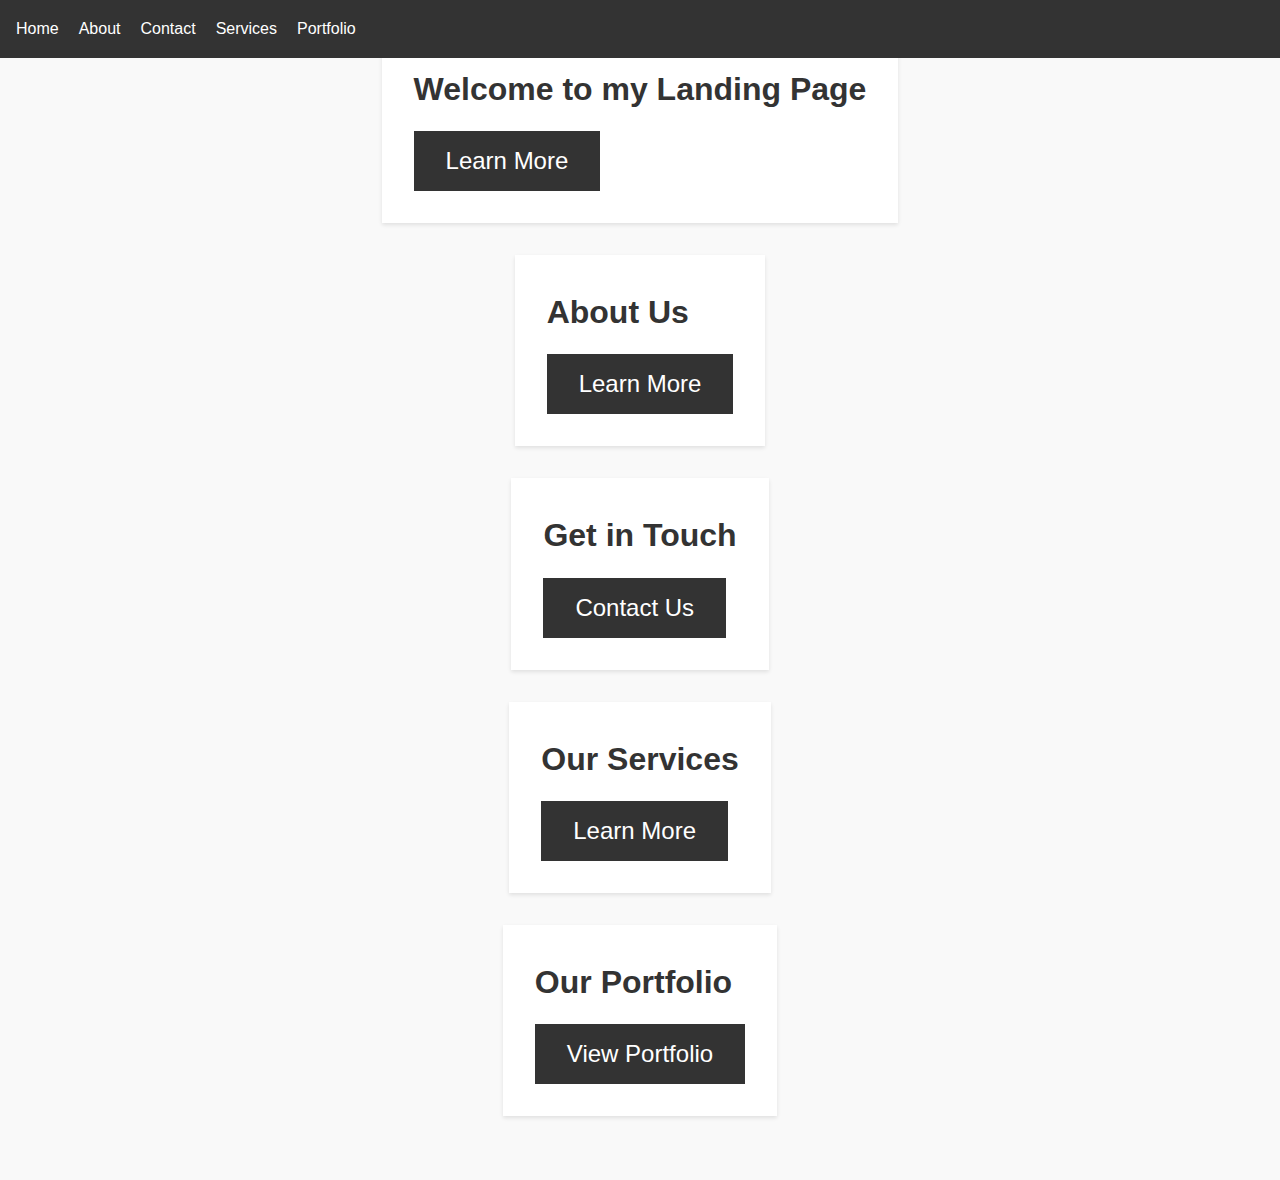
<file: landing page/index.html>
<!DOCTYPE html>
<html lang="en">
<head>
    <meta charset="UTF-8">
    <meta name="viewport" content="width=device-width, initial-scale=1.0">
    <title>Responsive Landing Page</title>
    <link rel="stylesheet" href="styles.css">
</head>
<body>
    <header>
        <nav class="nav">
            <ul>
                <li><a href="#home">Home</a></li>
                <li><a href="#about">About</a></li>
                <li><a href="#contact">Contact</a></li>
                <li><a href="#services">Services</a></li>
                <li><a href="#portfolio">Portfolio</a></li>
            </ul>
            <div class="nav-toggle">
                <span></span>
                <span></span>
                <span></span>
            </div>
        </nav>
    </header>
    <main>
        <section id="home">
            <h1>Welcome to my Landing Page</h1>
            
            <button>Learn More</button>
        </section>
        <section id="about">
            <h1>About Us</h1>
            
            <button>Learn More</button>
        </section>
        <section id="contact">
            <h1>Get in Touch</h1>
            
            <button>Contact Us</button>
        </section>
        <section id="services">
            <h1>Our Services</h1>
            
            <button>Learn More</button>
        </section>
        <section id="portfolio">
            <h1>Our Portfolio</h1>
            
            <button>View Portfolio</button>
        </section>
    </main>

    <script src="script.js"></script>
</body>
</html>
</file>
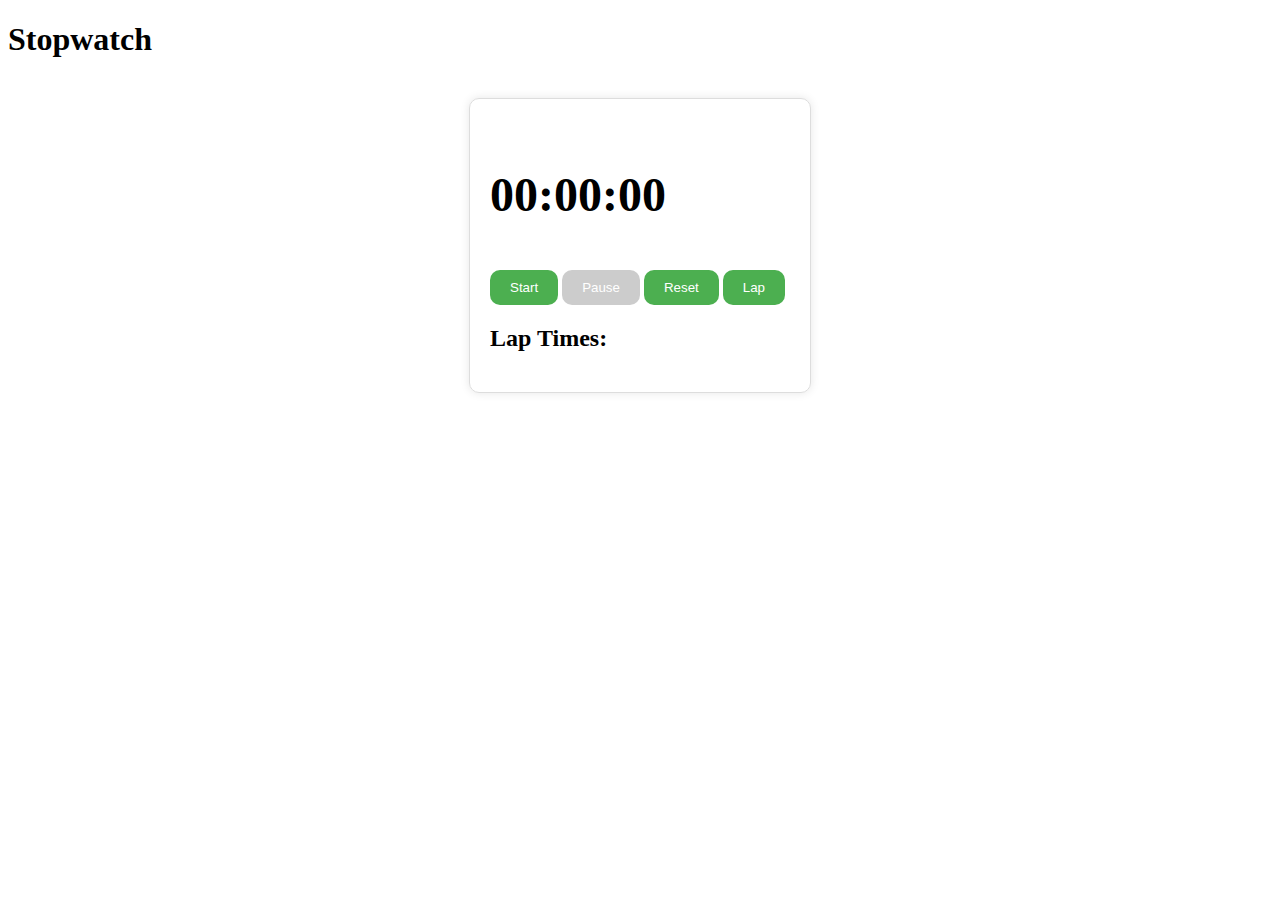
<file: stopwatchapp/index.html>
<!DOCTYPE html>
<html lang="en">
<head>
    <meta charset="UTF-8">
    <meta name="viewport" content="width=device-width, initial-scale=1.0">
    <title>Stopwatch Web Application</title>
    <link rel="stylesheet" href="styles.css">
</head>
<body>
    <h1>Stopwatch</h1>
    <div class="stopwatch-container">
        <div class="display">
            <p id="time-display">00:00:00</p>
        </div>
        <div class="controls">
            <button id="start-btn">Start</button>
            <button id="pause-btn" disabled>Pause</button>
            <button id="reset-btn">Reset</button>
            <button id="lap-btn">Lap</button>
        </div>
        <div class="lap-times">
            <h2>Lap Times:</h2>
            <ul id="lap-times-list"></ul>
        </div>
    </div>

    <script src="script.js"></script>
</body>
</html>
</file>
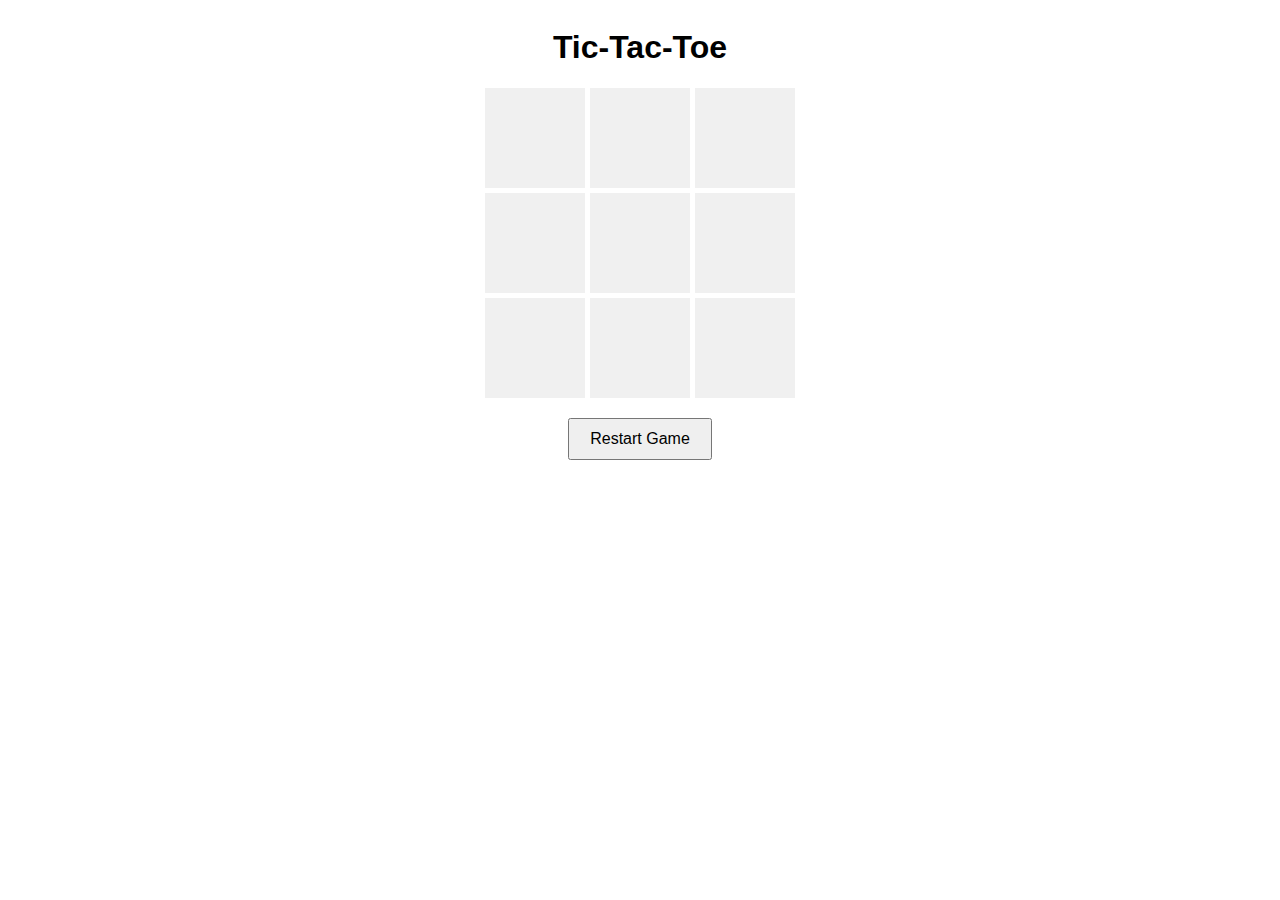
<file: tictactoe/index.html>
<!DOCTYPE html>
<html lang="en">
<head>
    <meta charset="UTF-8">
    <meta name="viewport" content="width=device-width, initial-scale=1.0">
    <title>Tic-Tac-Toe</title>
    <link rel="stylesheet" href="styles.css">
</head>
<body>
    <h1>Tic-Tac-Toe</h1>
    <div id="game"></div>
    <button id="restart">Restart Game</button>
    <script src="script.js"></script>
</body>
</html>
</file>
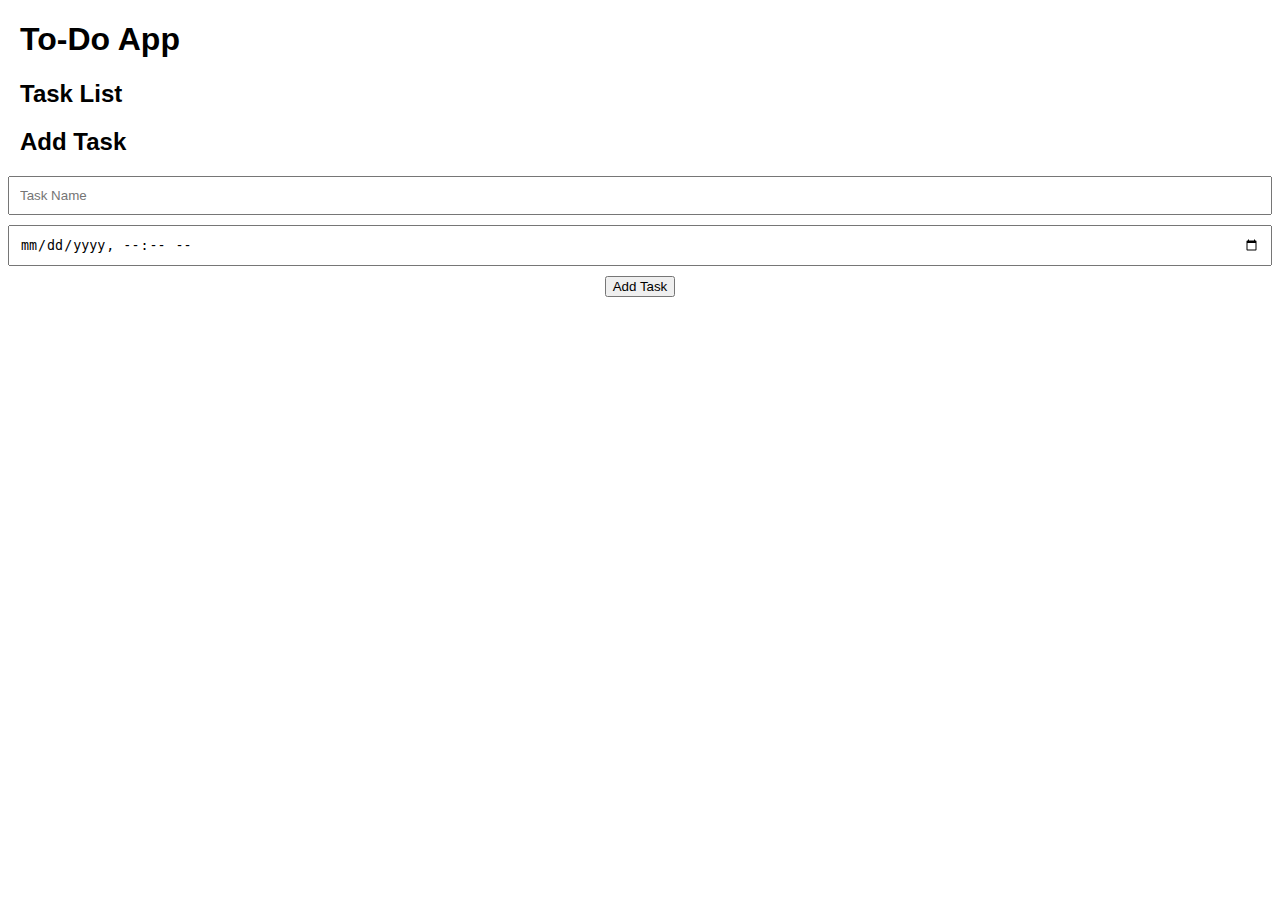
<file: todoapp/index.html>
<!DOCTYPE html>
<html lang="en">
<head>
    <meta charset="UTF-8">
    <meta name="viewport" content="width=device-width, initial-scale=1.0">
    <title>To-Do App</title>
    <link rel="stylesheet" href="styles.css">
</head>
<body>
    <header>
        <h1>To-Do App</h1>
    </header>
    <main>
        <section class="task-list">
            <h2>Task List</h2>
            <ul id="task-list">
                <!-- tasks will be rendered here -->
            </ul>
        </section>
        <section class="add-task">
            <h2>Add Task</h2>
            <form id="add-task-form">
                <input type="text" id="task-name" placeholder="Task Name">
                <input type="datetime-local" id="task-due-date" placeholder="Due Date">
                <button id="add-task-btn">Add Task</button>
            </form>
        </section>
    </main>

    <script src="script.js"></script>
</body>
</html>
</file>
<file: landing page/styles.css>
/* Global Styles */

* {
    box-sizing: border-box;
    margin: 0;
    padding: 0;
}

body {
    font-family: Arial, sans-serif;
    line-height: 1.6;
    color: #333;
    background-color: #f9f9f9;
}

main {
    display: flex;
    flex-direction: column;
    align-items: center;
    padding: 2rem;
}

section {
    background-color: #fff;
    padding: 2rem;
    margin-bottom: 2rem;
    box-shadow: 0 2px 4px rgba(0, 0, 0, 0.1);
}

h1 {
    font-size: 2rem;
    margin-bottom: 1rem;
}

p {
    margin-bottom: 2rem;
}

button {
    background-color: #333;
    color: #fff;
    border: none;
    padding: 1rem 2rem;
    font-size: 1.5rem;
    cursor: pointer;
}

button:hover {
    background-color: #444;
}

/* Navigation Menu Styles */

.nav {
    position: fixed;
    top: 0;
    left: 0;
    width: 100%;
    background-color: #333;
    padding: 1rem;
    display: flex;
    justify-content: space-between;
    align-items: center;
    transition: background-color 0.3s ease;
}

.nav ul {
    list-style: none;
    margin: 0;
    padding: 0;
    display: flex;
}

.nav li {
    margin-right: 20px;
}

.nav a {
    color: #fff;
    text-decoration: none;
    transition: color 0.3s ease;
}

.nav a:hover {
    color: #ccc;
}

.nav.scrolled {
    background-color: #444;
}

.nav.scrolled a {
    color: #aaa;
}

.nav-toggle {
    display: none;
</file>
<file: stopwatchapp/styles.css>
.stopwatch-container {
    max-width: 300px;
    margin: 40px auto;
    padding: 20px;
    border: 1px solid #ddd;
    border-radius: 10px;
    box-shadow: 0 0 10px rgba(0, 0, 0, 0.1);
}

.display {
    font-size: 48px;
    font-weight: bold;
    margin-bottom: 20px;
}

.controls {
    margin-bottom: 20px;
}

button {
    padding: 10px 20px;
    border: none;
    border-radius: 10px;
    background-color: #4CAF50;
    color: #fff;
    cursor: pointer;
}

button:hover {
    background-color: #3e8e41;
}

button:disabled {
    background-color: #ccc;
    cursor: not-allowed;
}

.lap-times {
    margin-top: 20px;
}

.lap-times-list {
    list-style: none;
    padding: 0;
    margin: 0;
}

.lap-times-list li {
    padding: 10px;
    border-bottom: 1px solid #ddd;
}

.lap-times-list li:last-child {
    border-bottom: none;
}
</file>
<file: tictactoe/styles.css>
/* styles.css */
body {
    display: flex;
    flex-direction: column;
    align-items: center;
    font-family: Arial, sans-serif;
}

#game {
    display: grid;
    grid-template-columns: repeat(3, 100px);
    grid-template-rows: repeat(3, 100px);
    gap: 5px;
}

.cell {
    width: 100px;
    height: 100px;
    background-color: #f0f0f0;
    display: flex;
    align-items: center;
    justify-content: center;
    font-size: 2rem;
    cursor: pointer;
}

.cell:hover {
    background-color: #e0e0e0;
}

button {
    margin-top: 20px;
    padding: 10px 20px;
    font-size: 1rem;
}
</file>
<file: todoapp/styles.css>
body {
    font-family: Arial, sans-serif;
    margin: 20px;
}

.task-list {
    margin-bottom: 20px;
}

.task-list ul {
    list-style: none;
    padding: 0;
    margin: 0;
}

.task-list li {
    padding: 10px;
    border-bottom: 1px solid #ccc;
}

.task-list li:last-child {
    border-bottom: none;
}

.task-list li.completed {
    text-decoration: line-through;
    color: #666;
}

.add-task {
    margin-top: 20px;
}

.add-task form {
    display: flex;
    flex-direction: column;
    align-items: center;
}

.add-task input[type="text"] {
    width: 100%;
    padding: 10px;
    margin-bottom: 10px;
}

.add-task input[type="datetime-local"] {
    width: 100%;
    padding: 10px;
    margin-bottom: 10px;
}

.add-task button[type="submit"] {
    background-color: #333;
    color: #fff;
    padding: 10px 20px;
    border: none;
    border-radius: 5px;
    cursor: pointer;
}

.add-task button[type="submit"]:hover {
    background-color: #444;
}
</file>
